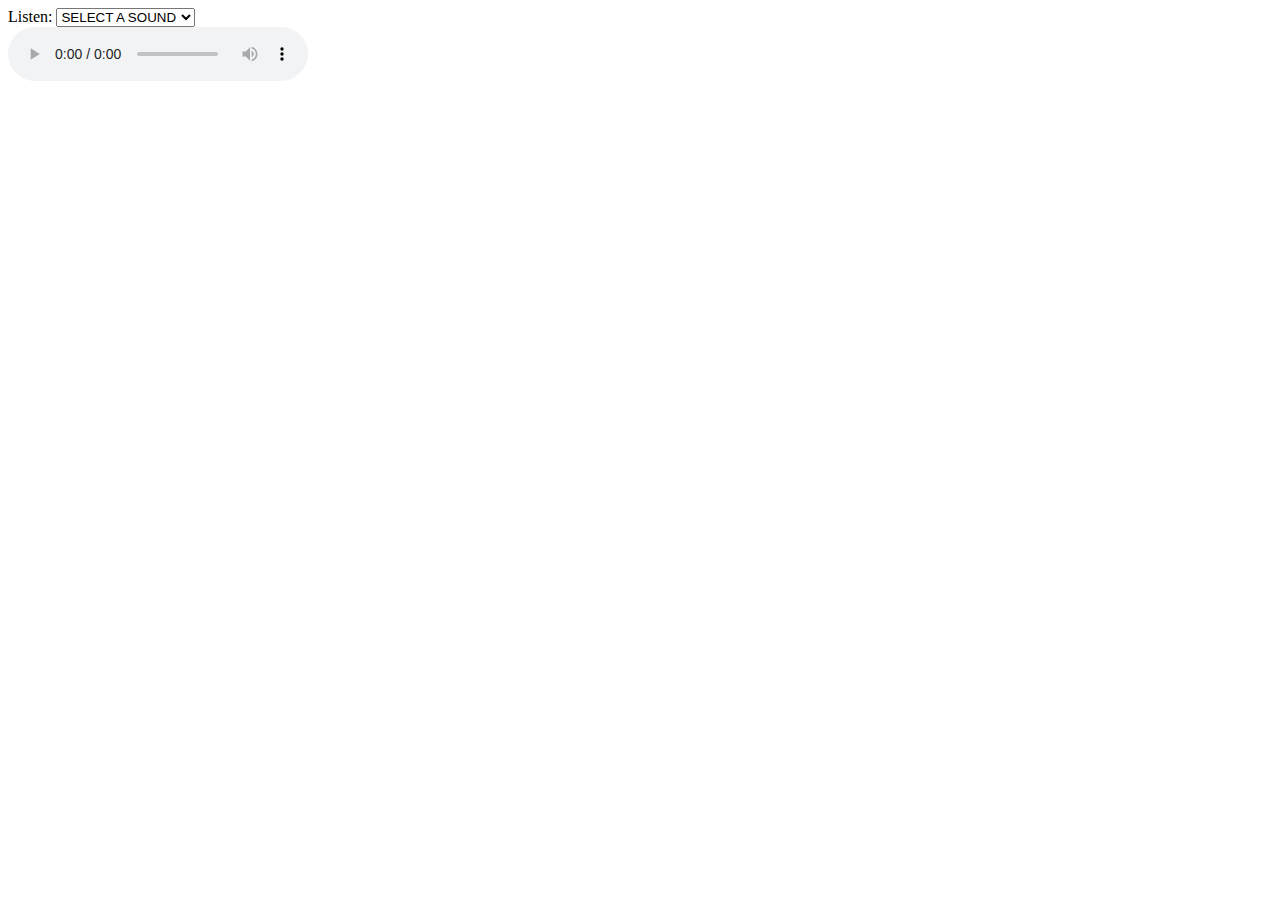
<file: test.html>
<!DOCTYPE html>
<html lang="en">
<head>
    <meta charset="UTF-8">
    <meta http-equiv="X-UA-Compatible" content="IE=edge">
    <meta name="viewport" content="width=device-width, initial-scale=1.0">
    <title>Document</title>
</head>
<body>
    
    <script src="https://ajax.googleapis.com/ajax/libs/jquery/2.1.1/jquery.min.js"></script>

    <label for="selection">Listen:</label>
    <select id="selection">
      <option value="">SELECT A SOUND</option>
      <option value="sounds/1.mp3">SOUND ONE</option>
      <option value="sounds/2.mp3">SOUND TWO</option>
    </select>
    <br/>
    
    <audio id="player" controls="controls">
      <source id="mp3_src" src="" type="audio/mp3" />
      Your browser does not support the audio element.
    </audio>
    
<script>

$(document).ready(function() {

$('#selection').on('change', function() {
  change($(this).val());
});

});


function change(sourceUrl) {
var audio = document.getElementById("player");
var source = document.getElementById("mp3_src");

audio.pause();

if (sourceUrl) {
  source.src = sourceUrl;
  audio.load();
  audio.play();
}
}

</script>
</body>
</html>
</file>
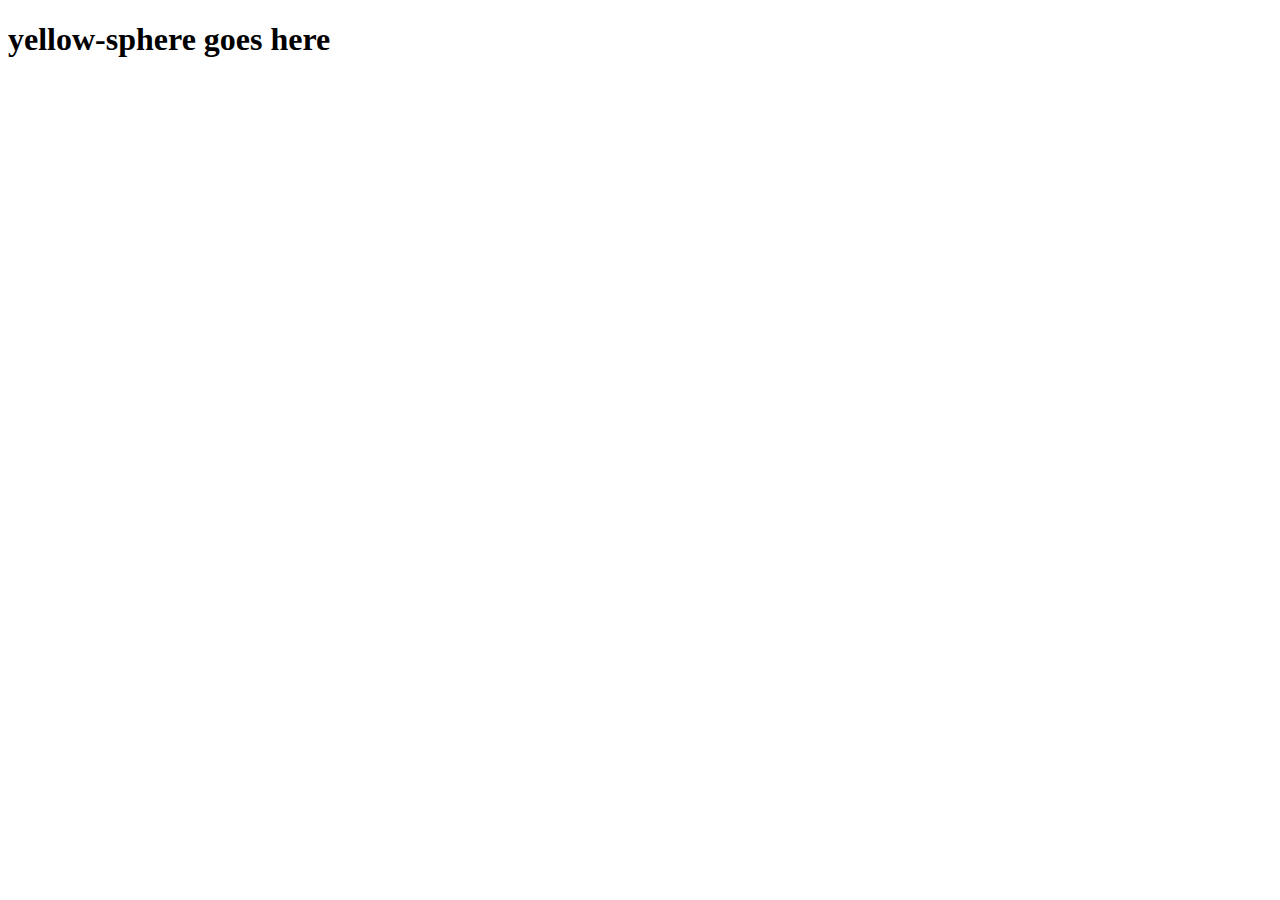
<file: yellow-sphere.html>
<!DOCTYPE html>
<html lang="en">
<head>
    <meta charset="UTF-8">
    <meta http-equiv="X-UA-Compatible" content="IE=edge">
    <meta name="viewport" content="width=device-width, initial-scale=1.0">
    <title>Document</title>
</head>
<body>
    
    <h1>yellow-sphere goes here</h1>
</body>
</html>
</file>
